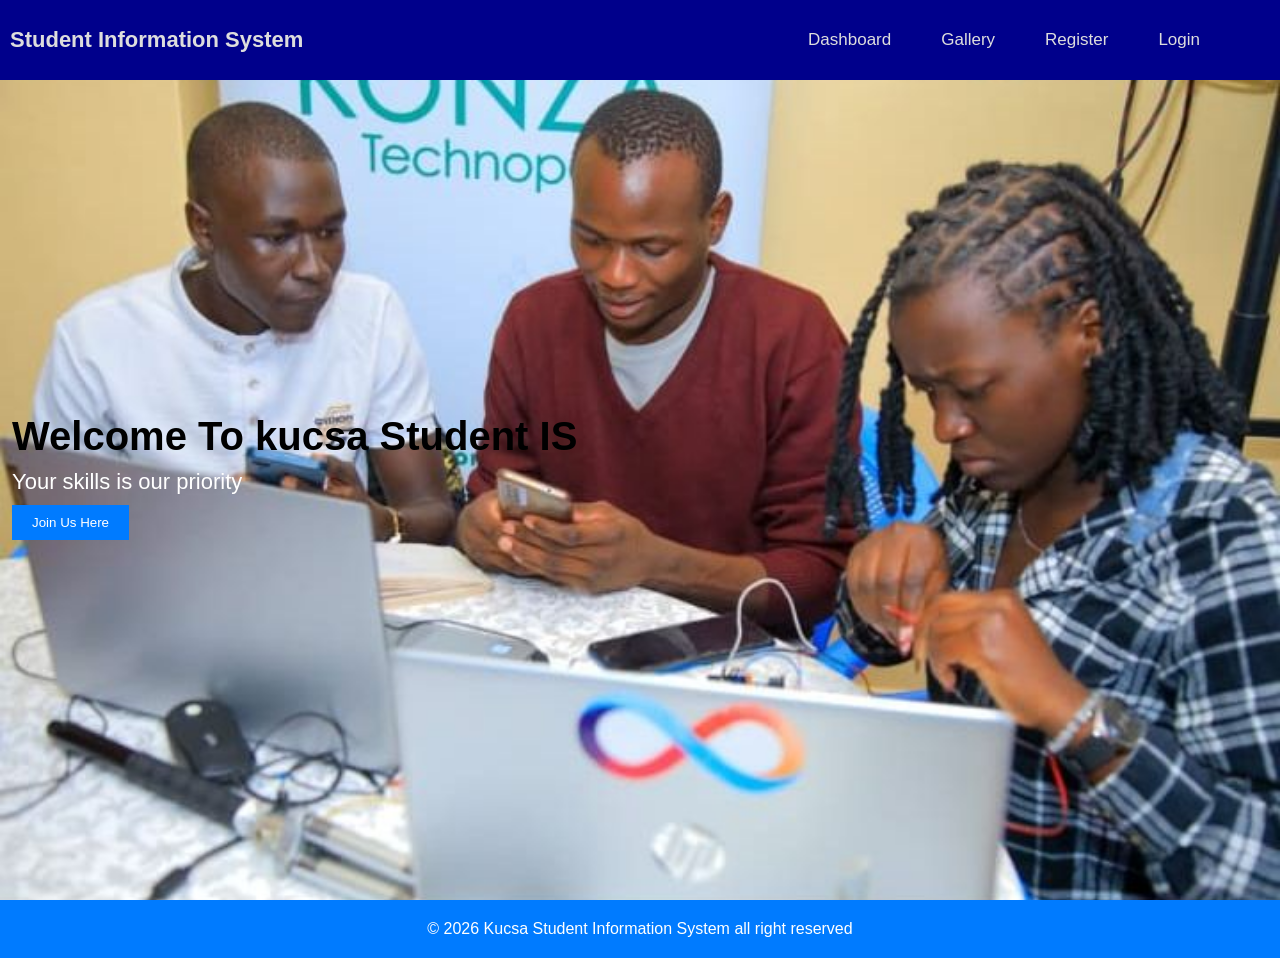
<file: index.html>
<!DOCTYPE html>
<html lang="en">
<head>
    <meta charset="UTF-8">
    <meta name="viewport" content="width=device-width, initial-scale=1.0">
    <title>Home page</title>
    <link rel="stylesheet" href="css/style.css">
</head>
<body>
    <header>
        <nav>
            <div class="system">
                <a href="index.html">Student Information System</a>
            </div>
            <ul>
                <li><a href="home.html">Dashboard</a></li>
                <li><a href="gallery.html">Gallery</a></li>
                <li><a href="register.html">Register</a></li>
                <li><a href="login.html">Login</a></li>
                
            </ul>
        </nav>
    </header>
    <main>
    <div class="hero-image">
        <div class="hero-text">
            <h1>Welcome To kucsa Student IS</h1>
            <P>Your skills is our priority</P>
            <button id="reg"><a href="register.html">Join Us Here</a></button>
        </div>
    </div>
    </main>

    <footer>
        <p>&copy;  2026 Kucsa Student Information System all right reserved</p>
    </footer>
</body>
</html>
</file>
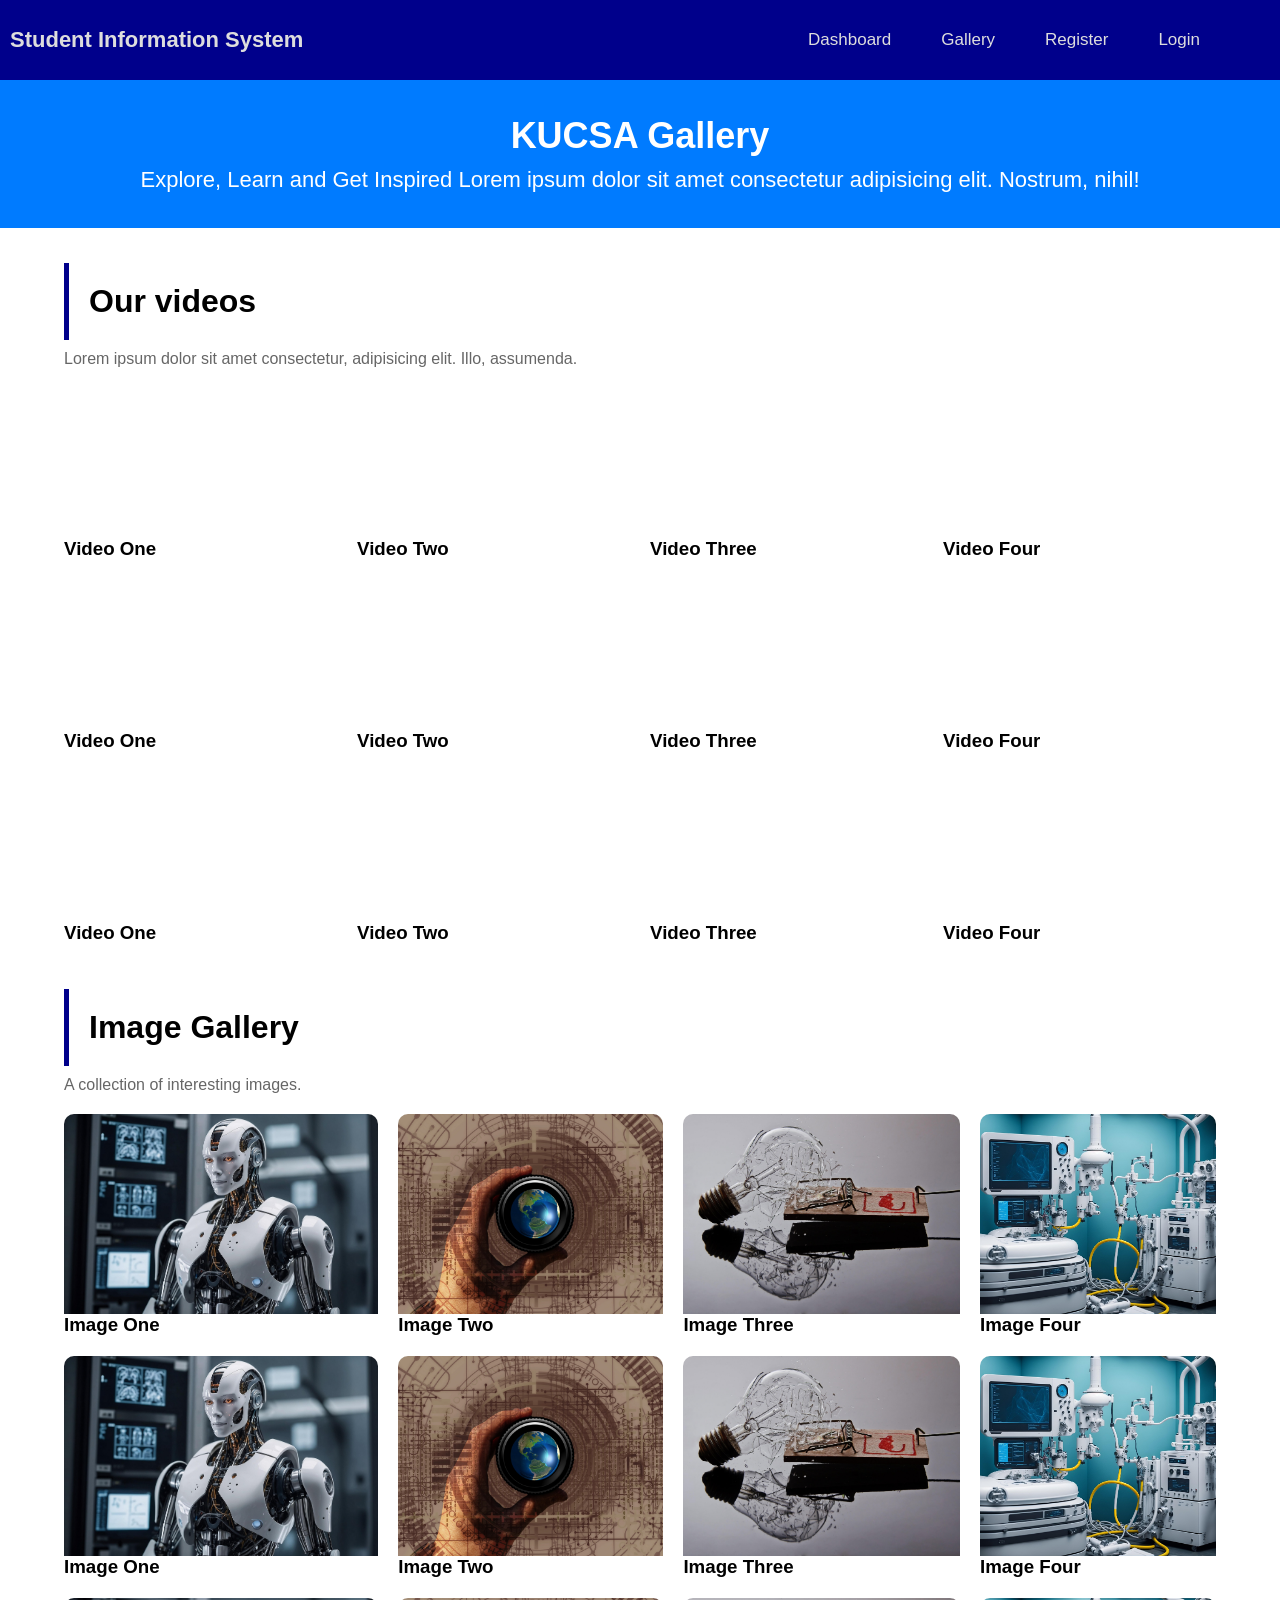
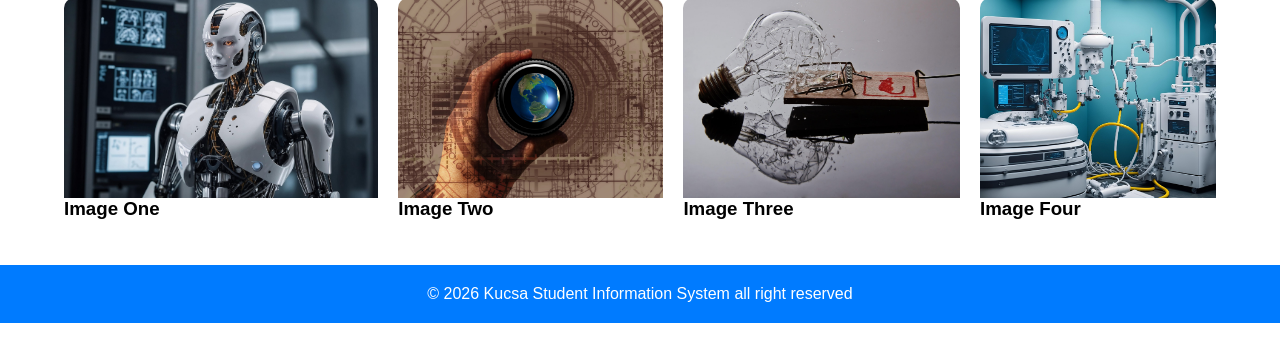
<file: gallery.html>
<!DOCTYPE html>
<html lang="en">
<head>
    <meta charset="UTF-8">
    <meta name="viewport" content="width=device-width, initial-scale=1.0">
    <title>KUCSA | Gallery Session</title>
    <link rel="stylesheet" href="css/style.css">
</head>
<body>
        <header>
        <nav>
            <div class="system">
                <a href="index.html">Student Information System</a>
            </div>
            <ul>
               <li><a href="home.html">Dashboard</a></li>
               <li><a href="gallery.html">Gallery</a></li>
                <li><a href="register.html">Register</a></li>
                <li><a href="login.html">Login</a></li>
            </ul>
        </nav>
    </header>

    <header class="head">
        <h1>KUCSA Gallery</h1>
        <p>Explore, Learn and Get Inspired Lorem ipsum dolor sit amet consectetur adipisicing elit. Nostrum, nihil!</p>
    </header>

    <main class="container">

       
        <section class="gallery-section">
            <h4>Our videos</h4>
            <p class="description">Lorem ipsum dolor sit amet consectetur, adipisicing elit. Illo, assumenda.</p>
       
            <div class="gallery-grid">

                <div class="gallery-card">
                    <iframe  src="https://www.youtube.com/embed/bEusrD8g-dM?si=Da_7byZx_CP_DwCo" title="YouTube video player" frameborder="0" allow="accelerometer; autoplay; clipboard-write; encrypted-media; gyroscope; picture-in-picture; web-share" referrerpolicy="strict-origin-when-cross-origin" allowfullscreen></iframe>
                    <h3>Video One</h3>
                </div>

                <div class="gallery-card">
                   <iframe  src="https://www.youtube.com/embed/mROeiw4TZfM?si=V_VjPue2Wo_x_IQX" title="YouTube video player" frameborder="0" allow="accelerometer; autoplay; clipboard-write; encrypted-media; gyroscope; picture-in-picture; web-share" referrerpolicy="strict-origin-when-cross-origin" allowfullscreen></iframe>
                    <h3>Video Two</h3>
                </div>

                <div class="gallery-card">
                    <iframe  src="https://www.youtube.com/embed/Mtjatz9r-Vc?si=2Ear5flEVLrRRkg3" title="YouTube video player" frameborder="0" allow="accelerometer; autoplay; clipboard-write; encrypted-media; gyroscope; picture-in-picture; web-share" referrerpolicy="strict-origin-when-cross-origin" allowfullscreen></iframe>
                    <h3>Video Three</h3>
                </div>

                <div class="gallery-card">
                 <iframe  src="https://www.youtube.com/embed/-sB12gk9ESA?si=nhclTK90I53OUTmF" title="YouTube video player" frameborder="0" allow="accelerometer; autoplay; clipboard-write; encrypted-media; gyroscope; picture-in-picture; web-share" referrerpolicy="strict-origin-when-cross-origin" allowfullscreen></iframe>
                    <h3>Video Four</h3>
                </div>

            </div>
            <div class="gallery-grid">

                <div class="gallery-card">
                    <iframe  src="https://www.youtube.com/embed/bEusrD8g-dM?si=Da_7byZx_CP_DwCo" title="YouTube video player" frameborder="0" allow="accelerometer; autoplay; clipboard-write; encrypted-media; gyroscope; picture-in-picture; web-share" referrerpolicy="strict-origin-when-cross-origin" allowfullscreen></iframe>
                    <h3>Video One</h3>
                </div>

                <div class="gallery-card">
                   <iframe  src="https://www.youtube.com/embed/mROeiw4TZfM?si=V_VjPue2Wo_x_IQX" title="YouTube video player" frameborder="0" allow="accelerometer; autoplay; clipboard-write; encrypted-media; gyroscope; picture-in-picture; web-share" referrerpolicy="strict-origin-when-cross-origin" allowfullscreen></iframe>
                    <h3>Video Two</h3>
                </div>

                <div class="gallery-card">
                    <iframe  src="https://www.youtube.com/embed/Mtjatz9r-Vc?si=2Ear5flEVLrRRkg3" title="YouTube video player" frameborder="0" allow="accelerometer; autoplay; clipboard-write; encrypted-media; gyroscope; picture-in-picture; web-share" referrerpolicy="strict-origin-when-cross-origin" allowfullscreen></iframe>
                    <h3>Video Three</h3>
                </div>

                <div class="gallery-card">
                 <iframe  src="https://www.youtube.com/embed/-sB12gk9ESA?si=nhclTK90I53OUTmF" title="YouTube video player" frameborder="0" allow="accelerometer; autoplay; clipboard-write; encrypted-media; gyroscope; picture-in-picture; web-share" referrerpolicy="strict-origin-when-cross-origin" allowfullscreen></iframe>
                    <h3>Video Four</h3>
                </div>

            </div>
            <div class="gallery-grid">

                <div class="gallery-card">
                    <iframe  src="https://www.youtube.com/embed/bEusrD8g-dM?si=Da_7byZx_CP_DwCo" title="YouTube video player" frameborder="0" allow="accelerometer; autoplay; clipboard-write; encrypted-media; gyroscope; picture-in-picture; web-share" referrerpolicy="strict-origin-when-cross-origin" allowfullscreen></iframe>
                    <h3>Video One</h3>
                </div>

                <div class="gallery-card">
                   <iframe  src="https://www.youtube.com/embed/mROeiw4TZfM?si=V_VjPue2Wo_x_IQX" title="YouTube video player" frameborder="0" allow="accelerometer; autoplay; clipboard-write; encrypted-media; gyroscope; picture-in-picture; web-share" referrerpolicy="strict-origin-when-cross-origin" allowfullscreen></iframe>
                    <h3>Video Two</h3>
                </div>

                <div class="gallery-card">
                    <iframe  src="https://www.youtube.com/embed/Mtjatz9r-Vc?si=2Ear5flEVLrRRkg3" title="YouTube video player" frameborder="0" allow="accelerometer; autoplay; clipboard-write; encrypted-media; gyroscope; picture-in-picture; web-share" referrerpolicy="strict-origin-when-cross-origin" allowfullscreen></iframe>
                    <h3>Video Three</h3>
                </div>

                <div class="gallery-card">
                 <iframe  src="https://www.youtube.com/embed/-sB12gk9ESA?si=nhclTK90I53OUTmF" title="YouTube video player" frameborder="0" allow="accelerometer; autoplay; clipboard-write; encrypted-media; gyroscope; picture-in-picture; web-share" referrerpolicy="strict-origin-when-cross-origin" allowfullscreen></iframe>
                    <h3>Video Four</h3>
                </div>

            </div>
        </section>


        <section class="gallery-section">
            <h4>Image Gallery</h4>
            <p class="description">A collection of interesting images.</p>

            <div class="gallery-grid">

                <div class="gallery-card">
                    <img src="images/image1.jpg" alt="Gallery image one">
                    <h3>Image One</h3>
                </div>

                <div class="gallery-card">
                    <img src="images/image2.jpg" alt="Gallery image two">
                    <h3>Image Two</h3>
                </div>

                <div class="gallery-card">
                    <img src="images/image3.jpg" alt="Gallery image three">
                    <h3>Image Three</h3>
                </div>

                <div class="gallery-card">
                    <img src="images/image4.jpg" alt="Gallery image four">
                    <h3>Image Four</h3>
                </div>

            </div>
            <div class="gallery-grid">

                <div class="gallery-card">
                    <img src="images/image1.jpg" alt="Gallery image one">
                    <h3>Image One</h3>
                </div>

                <div class="gallery-card">
                    <img src="images/image2.jpg" alt="Gallery image two">
                    <h3>Image Two</h3>
                </div>

                <div class="gallery-card">
                    <img src="images/image3.jpg" alt="Gallery image three">
                    <h3>Image Three</h3>
                </div>

                <div class="gallery-card">
                    <img src="images/image4.jpg" alt="Gallery image four">
                    <h3>Image Four</h3>
                </div>

            </div>
            <div class="gallery-grid">

                <div class="gallery-card">
                    <img src="images/image1.jpg" alt="Gallery image one">
                    <h3>Image One</h3>
                </div>

                <div class="gallery-card">
                    <img src="images/image2.jpg" alt="Gallery image two">
                    <h3>Image Two</h3>
                </div>

                <div class="gallery-card">
                    <img src="images/image3.jpg" alt="Gallery image three">
                    <h3>Image Three</h3>
                </div>

                <div class="gallery-card">
                    <img src="images/image4.jpg" alt="Gallery image four">
                    <h3>Image Four</h3>
                </div>

            </div>
        </section>

    </main>
    
    <footer>
        <p>&copy;  2026 Kucsa Student Information System all right reserved</p>
    </footer>
 
</body>
</html>
</file>
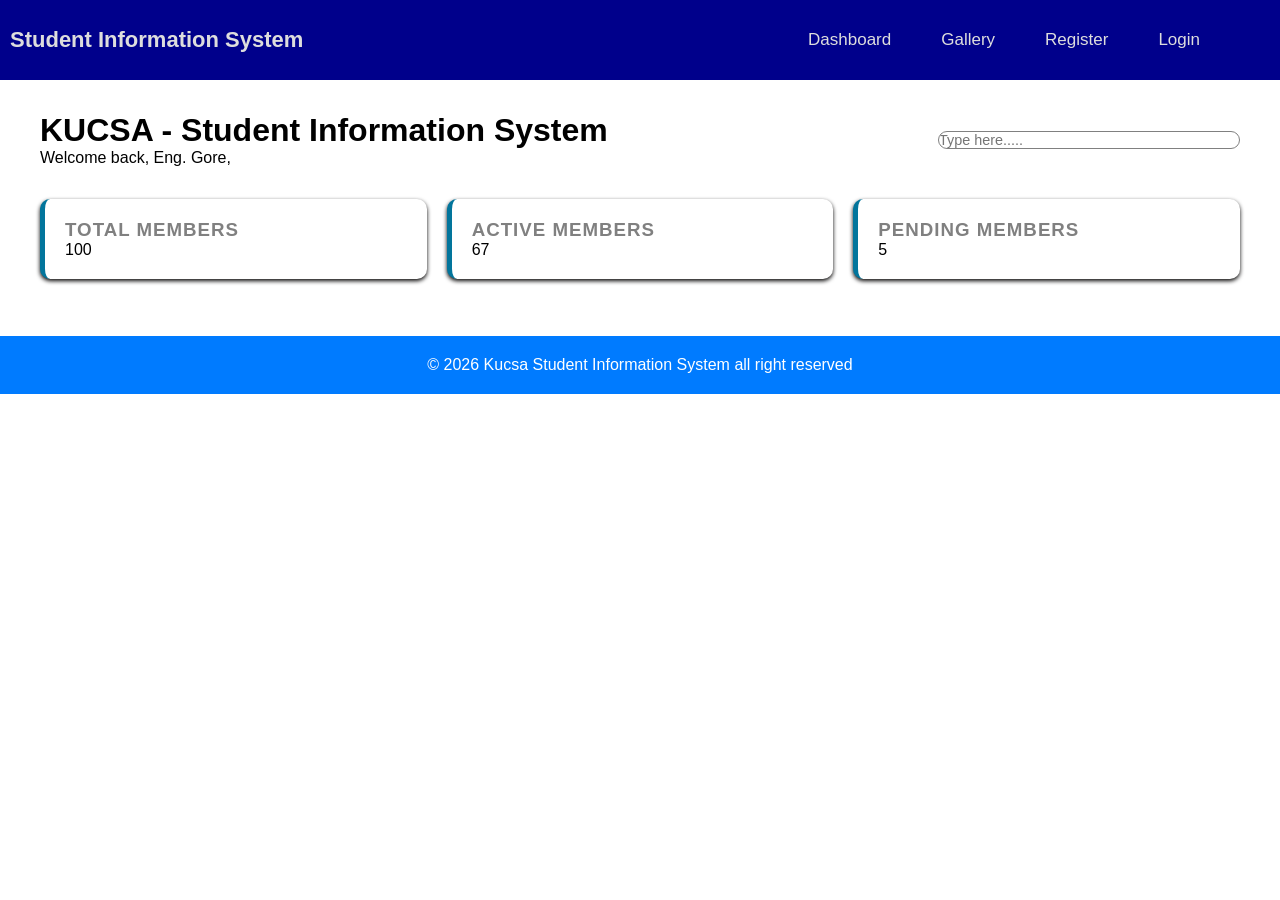
<file: home.html>
<!DOCTYPE html>
<html lang="en">
<head>
    <meta charset="UTF-8">
    <meta name="viewport" content="width=device-width, initial-scale=1.0">
    <title>Home</title>
    <link rel="stylesheet" href="css/style.css">
</head>
<body>
    <header>
        <nav>
            <div class="system">
                <a href="index.html">Student Information System</a>
            </div>
            <ul>
                <li><a href="home.html">Dashboard</a></li>
                <li><a href="gallery.html">Gallery</a></li>
                <li><a href="register.html">Register</a></li>
                <li><a href="login.html">Login</a></li>
                
            </ul>
        </nav>
    </header>


     <div class="dashboard-container">
        <header class="dashboard-header">
            <div>
                <h1>KUCSA - Student Information System</h1>
            <p>Welcome back, Eng. Gore, </p>
            </div>
            <input type="text" class="search-bar" placeholder="Type here.....">
        </header>

        <section class="stats-box">
            <div class="stat-card">
                <h3>Total Members</h3>
                <p class="stats-number">100</p>
            </div>

            <div class="stat-card">
                <h3>Active Members</h3>
                <p class="stats-number">67</p>
            </div>

            <div class="stat-card">
                <h3>Pending Members</h3>
                <p class="stats-number">5</p>
            </div>
        </section>
         
    </div>

    <footer>
        <p>&copy;  2026 Kucsa Student Information System all right reserved</p>
    </footer>
</body>
</html>
</file>
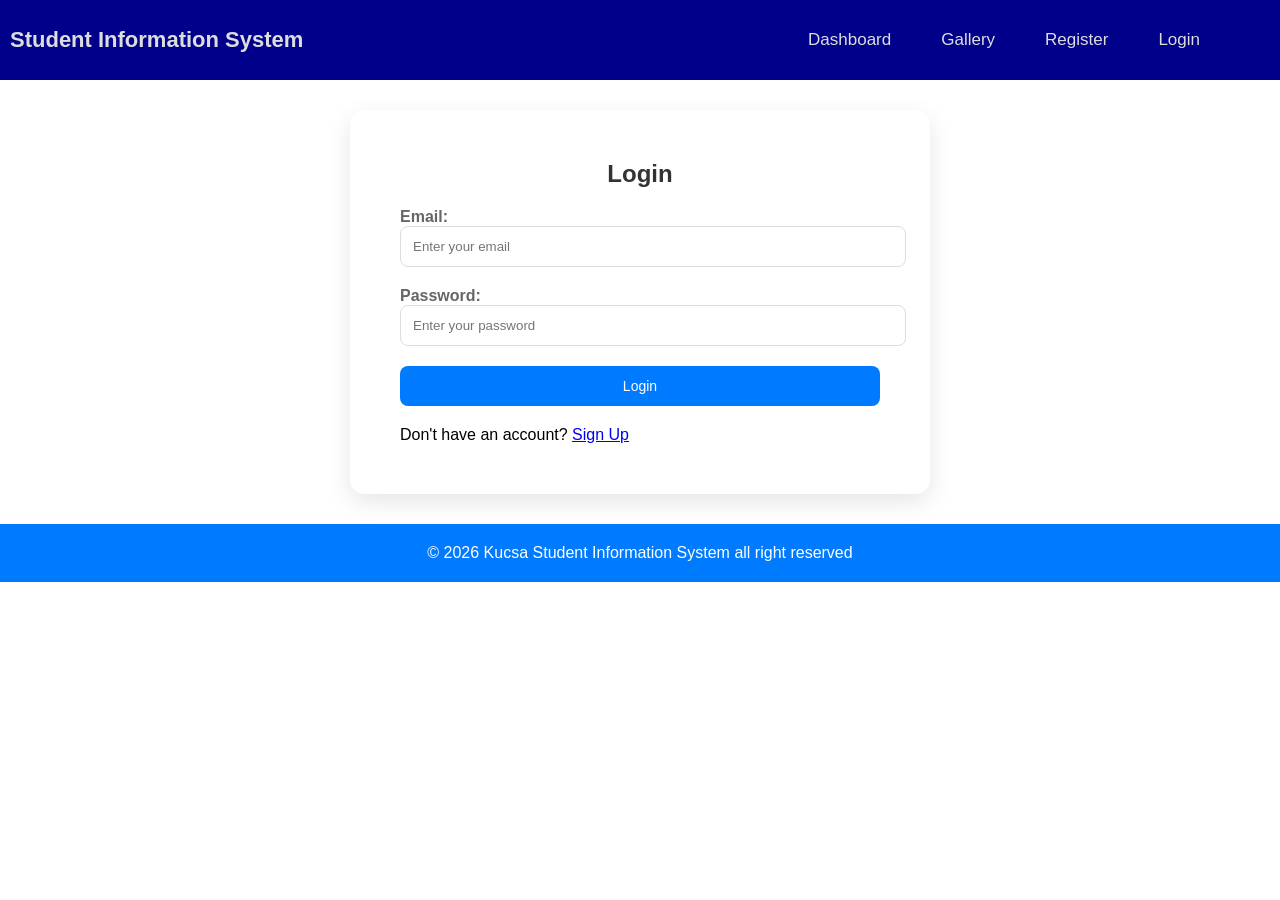
<file: login.html>
<!DOCTYPE html>
<html lang="en">
<head>
    <meta charset="UTF-8">
    <meta name="viewport" content="width=device-width, initial-scale=1.0">
    <title>Login</title>
    <link rel="stylesheet" href="css/style.css">
</head>
<body>
    <header>
        <nav>
            <div class="system">
                <a href="index.html">Student Information System</a>
            </div>
            <ul>
                <li><a href="home.html">Dashboard</a></li>
                <li><a href="gallery.html">Gallery</a></li>
                <li><a href="register.html">Register</a></li>
                <li><a href="login.html">Login</a></li>
            </ul>
        </nav>
    </header>
    <div class="main-container">
        <div class="form-container">
            <h2>Login</h2>
            <form action="">
                <div class="form-group">
                    <label for="email">Email:</label>
                    <input type="email" id="email" name="email" placeholder="Enter your email" required>
                </div>
                <div class="form-group">
                    <label for="password"> Password:</label>
                    <input type="password" id="password" name="password" placeholder="Enter your password">
                </div>
                <div class="form-group">
                    <button type="submit">Login</button>
                </div>
            </form>
            <p>
                Don't have an account?
                <a href="register.html">Sign Up</a>
            </p>
        </div>
    </div>  

    <footer>
        <p>&copy;  2026 Kucsa Student Information System all right reserved</p>
    </footer>
</body>
</html>
</file>
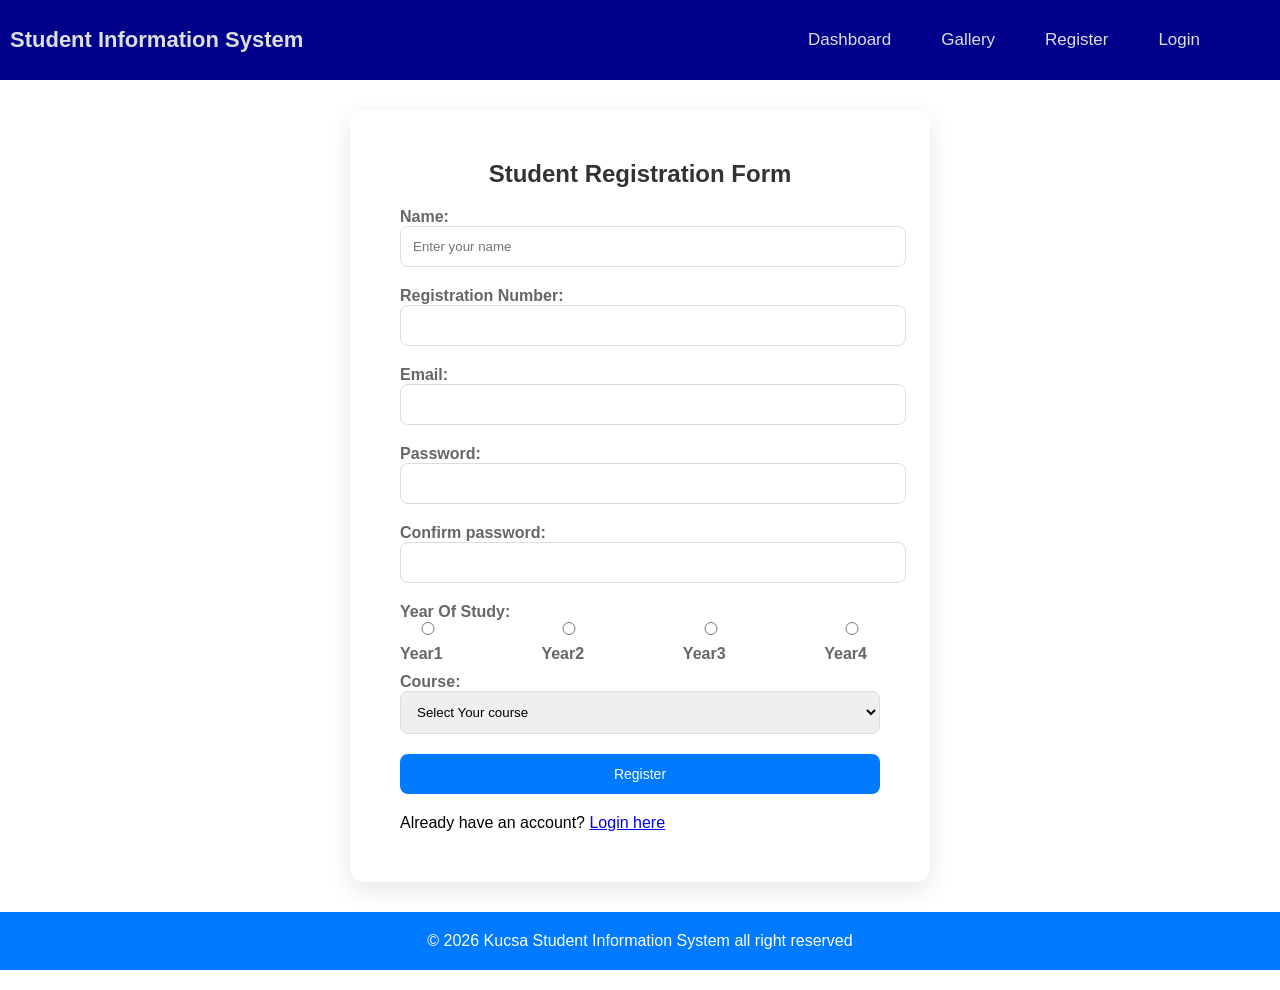
<file: register.html>
<!DOCTYPE html>
<html lang="en">
<head>
    <meta charset="UTF-8">
    <meta name="viewport" content="width=device-width, initial-scale=1.0">
    <title>Sign Up</title>
    <link rel="stylesheet" href="css/style.css">
</head>
<body>
    <header>
        <nav>
            <div class="system">
                <a href="index.html">Student Information System</a>
            </div>
            <ul>
               <li><a href="home.html">Dashboard</a></li>
               <li><a href="gallery.html">Gallery</a></li>
                <li><a href="register.html">Register</a></li>
                <li><a href="login.html">Login</a></li>
            </ul>
        </nav>
    </header>
    <div class="main-container">
        <div class="form-container">
            <h2>Student Registration Form</h2>
            <form action="">
                <div class="form-group">
                    <label for="name">Name:</label>
                    <input type="text" id="name" name="name" placeholder="Enter your name" required >
                </div>
                <div class="form-group">
                    <label for="registartion_number">Registration Number:</label>
                    <input type="registration_number" id="regitration_number" name="registration_number" required>
                </div>
                <div class="form-group">
                    <label for="email"> Email:</label>
                    <input type="email" id="email" name="email" required>
                </div>
                <div class="form-group">
                    <label for="password">Password:</label>
                    <input type="password" id="password" name="password">
                </div>
                <div class="form-group">
                    <label for="confirm-password">Confirm password:</label>
                    <input type="password" id="confirm-password" name="confirm-password">
                </div>
                <div class="form-group">
                    <label>Year Of Study:</label>
                    <div class="radio-group">
                        <label><input type="radio" name="year" value="year1">Year1</label>
                        <label><input type="radio" name="year" value="year2">Year2</label>
                        <label><input type="radio" name="year" value="year3">Year3</label>
                        <label><input type="radio" name="year" value="year4">Year4</label>
                    </div>
                </div>
                <div class="form-group">
                    <label for="course">Course:</label>
                    <select name="course" id="course">
                        <option value="" disabled selected>Select Your course</option>
                        <option value="Computer_science">Computer Science</option>
                        <option value="Applied_computer_science">Applied Computer Science</option>
                        <option value="Software_engineering">Software Engineering</option>
                        <option value="Information_technology">Information Technology</option>
                        <option value="Computer_security">Computer Security</option>
                    </select>
                </div>
                <div class="form-group">
                    <button type="submit">Register</button>
                </div>
            </form>
            <p>
                Already have an account?
                <a href="login.html">Login here</a>
            </p>
        </div>
    </div>

    <footer>
        <p>&copy;  2026 Kucsa Student Information System all right reserved</p>
    </footer>
</body>
</html>
</file>
<file: css/style.css>
body{
    font-family: Arial, sans-serif;
    margin: 0;
    padding: 0;
}

nav{
    display: flex;
    justify-content: flex-end;
    background-color: darkblue;
    padding: 10px;
    align-items: center;
    
}

nav ul{
    display: flex;
    list-style-type: none;
    padding: 20px;
    margin: 0 0 0 auto;
}

nav ul li{
    margin-right: 50px;
}

nav ul li a{
    color: #ddd;
    text-decoration: none;
    font-size: 17px;
}

nav ul li a:hover{
    background-color: #ddd;
    color: black;
    border-radius: 5px;
    padding: 10px;
}

.system a{
    font-size: 22px;
    font-weight: bold;
    color: #ddd;
    text-decoration: none;
}


.dashboard-container{
    padding: 2rem;
    max-width: 1200px;
    margin: 0 auto;
}
.dashboard-header{
    display: flex;
    justify-content: space-between;
    align-items: center;
    margin-bottom: 2rem;
    gap: 15px;
}
.search-bar{
    border:  1px solid grey;
    border-radius: 20px;
    font-size: 0.9rem;
    width: 300px;
}

.stats-box{
    display: grid;
    grid-template-columns: repeat(auto-fit , minmax(200px, 1fr));
    gap: 20px;
    margin-bottom: 25px;
}
.stat-card{
    background: white;
    padding: 20px;
    border-radius: 10px;
    box-shadow: 0 2px 4px rgb(6, 5, 5);
    border: 5px ;
    border-left: 5px solid rgb(2, 117, 156);

}
.stat-card h3{
    color: grey;
    letter-spacing: 1px;
    text-transform: uppercase;
}
.footer{
    display: flex;
    margin: 5px 10px ;
    padding: 10px;
    background-color: rgb(1, 1, 156);
    justify-content: center;
}
.footer p{
    color: white;
    
}

@media (max-width:768px) {
    .footer{
        background: black;
    }
}


/* form style */
.main-container{
    display: flex;
    padding: 30px;
    justify-content: center;
}

.form-container{
    width: 480px;
    padding: 50px;
    background-color: white;
    border-radius: 14px;
    box-shadow: 0 8px 24px rgba(0,0,0,0.1);
}


h2{
    margin-bottom: 20px;
    text-align: center;
    color: #333;
    font-size: 28;
}

.form-group{
    margin-bottom: 10px;
}

.form-group label{
    display: block;
    color: #666;
    font-weight: 700;
}

.form-group input,
.form-group select{
    width: 100%;
    padding: 12px;
    border-radius: 8px;
    border: 1px solid #ddd;
    margin-bottom: 10px;
}

.form-group button{
    width: 100%;
    padding: 12px;
    border-radius: 8px;
    background-color: #007bff;
    color: white;
    font-size: 14px;
    font-weight: 400;
    cursor: pointer;
    margin-bottom: 10px;
    border: none;
}

.radio-group{
    display: flex;
    justify-content: space-between;
    margin-bottom: 10px;
}


.hero-image{
    background-image: url("../images/imag.jpeg");
    background-repeat: no-repeat;
    background-size: cover;
    background-position: center;
    height: 800px;
    padding: 10px;
    position: relative;

}
*{
    margin: 0;
    padding: 0;
}


.hero-text{
    position: absolute;
    bottom: 350px;
    left: 2px;
    padding: 10px;
}

.hero-text h1{
    font-size: 40px;
    color: black;
    font-weight: bold;
    
}
.hero-text p{
    font-size: 22px;
    margin-top: 10px;
    color: white;
}

#reg{
    background-color: #007bff;
    padding: 10px 20px;
    color: #ddd;
    cursor: pointer;
    border: none;
    margin-top: 10px;
}
#reg a{
    text-decoration: none;
    color: white;
}


.head{
    background-color: #007bff;
    color: white;
    padding: 35px 20px;
    text-align: center;
}

.head h1{
    font-size: 36px;
    margin-bottom: 10px;
}

.head p{
    font-size: 22px;
}


.container{
    width: 90%;
    max-width: 1200px;
    margin: 35px auto;

    
}

.gallery-section{
    margin-bottom: 45px;
}


.gallery-section h4{
    font-size: 32px;
    margin-bottom: 10px;
    padding-left: 12px;
    border-left: 5px solid darkblue; 
    padding: 20px;

}
.description{
    color: #666;
    margin-bottom: 20px;
}

.gallery-grid{
    display: flex;
    grid-template-columns: repeat(4 1fr);
    gap: 20px;
    margin-bottom: 20px;
}


.gallery-card{
    background-color: white;
    border-radius: 10px;
    overflow: hidden;
    box-shadow: 0 3px 12px rgba(0 0 0 0.08);
}

.gallery-card iframe{
    width: 100%;
    display: block;

}

.gallery-card img{
    width: 100%;
    height: 200px;
    object-fit: cover;
    display: block;
}


footer{
    background-color: #007bff;
    color: white;
    text-align: center;
    margin-bottom: 20px;
    padding: 20px;
}
</file>
